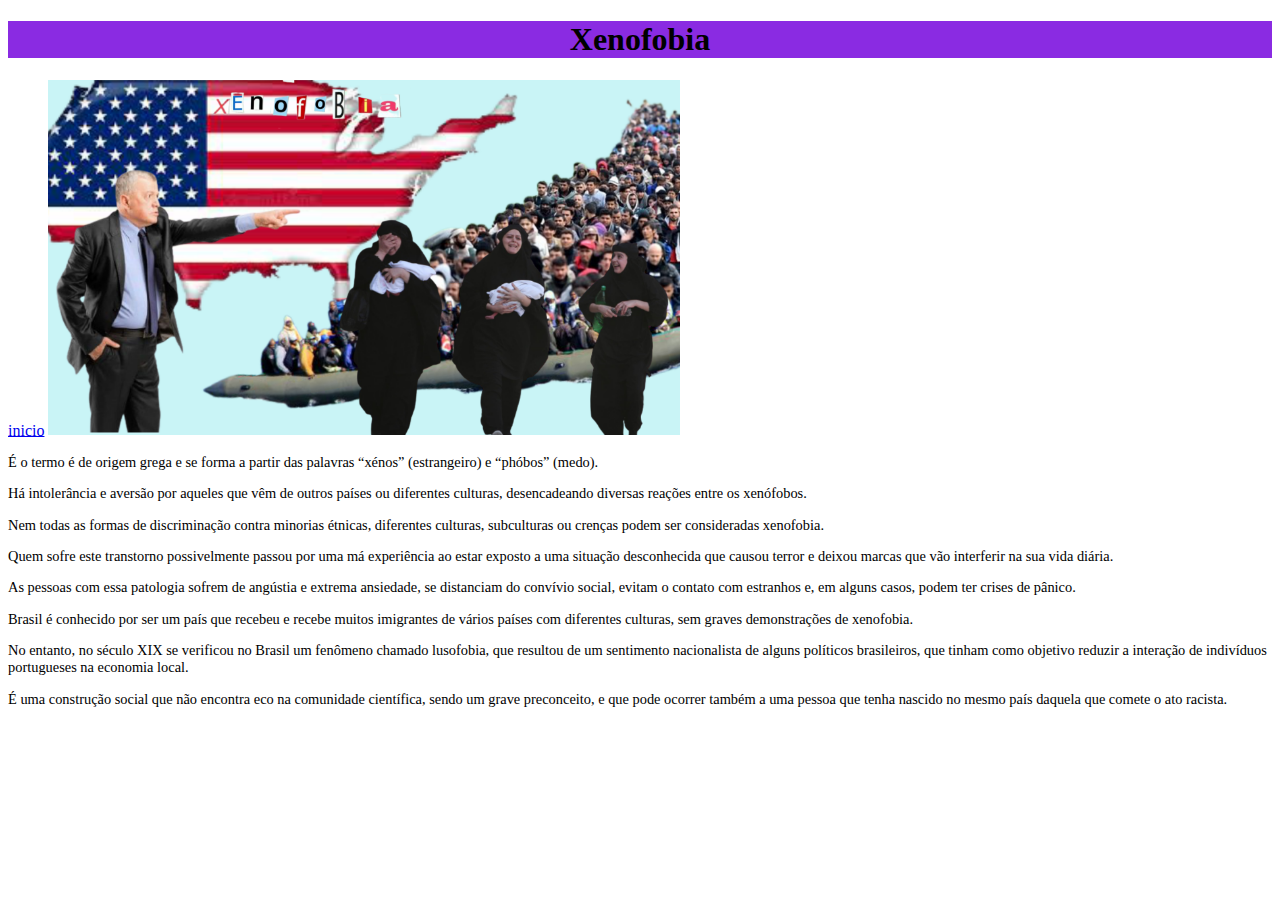
<file: conteudo.html>
<!DOCTYPE html>
<html>
<head>
	<title>Xenofobia</title>
	<link rel="stylesheet" type="text/css" href="_css/stilo.css">
</head>
<body>
<h1 style="background-color: blueviolet;">Xenofobia</h1>
<a href="index.html">inicio</a>
<img src="_image/img.png" width="50%" />
<p>É o termo é de origem grega e se forma a partir das palavras “xénos” (estrangeiro) e “phóbos” (medo).</p>
<p>Há intolerância e aversão por aqueles que vêm de outros países ou diferentes culturas, desencadeando diversas reações entre os xenófobos.</p>
<p>Nem todas as formas de discriminação contra minorias étnicas, diferentes culturas, subculturas ou crenças podem ser consideradas xenofobia.</p>
<p>Quem sofre este transtorno possivelmente passou por uma má experiência ao estar exposto a uma situação desconhecida que causou terror e deixou marcas que vão interferir na sua vida diária.</p>
<p>As pessoas com essa patologia sofrem de angústia e extrema ansiedade, se distanciam do convívio social, evitam o contato com estranhos e, em alguns casos, podem ter crises de pânico.</p>
<p>Brasil é conhecido por ser um país que recebeu e recebe muitos imigrantes de vários países com diferentes culturas, sem graves demonstrações de xenofobia.</p>
<p>No entanto, no século XIX se verificou no Brasil um fenômeno chamado lusofobia, que resultou de um sentimento nacionalista de alguns políticos brasileiros, que tinham como objetivo reduzir a interação de indivíduos portugueses na economia local.</p>
<p>É uma construção social que não encontra eco na comunidade científica, sendo um grave preconceito, e que pode ocorrer também a uma pessoa que tenha nascido no mesmo país daquela que comete o ato racista.</p>

</body>
</html>
</file>
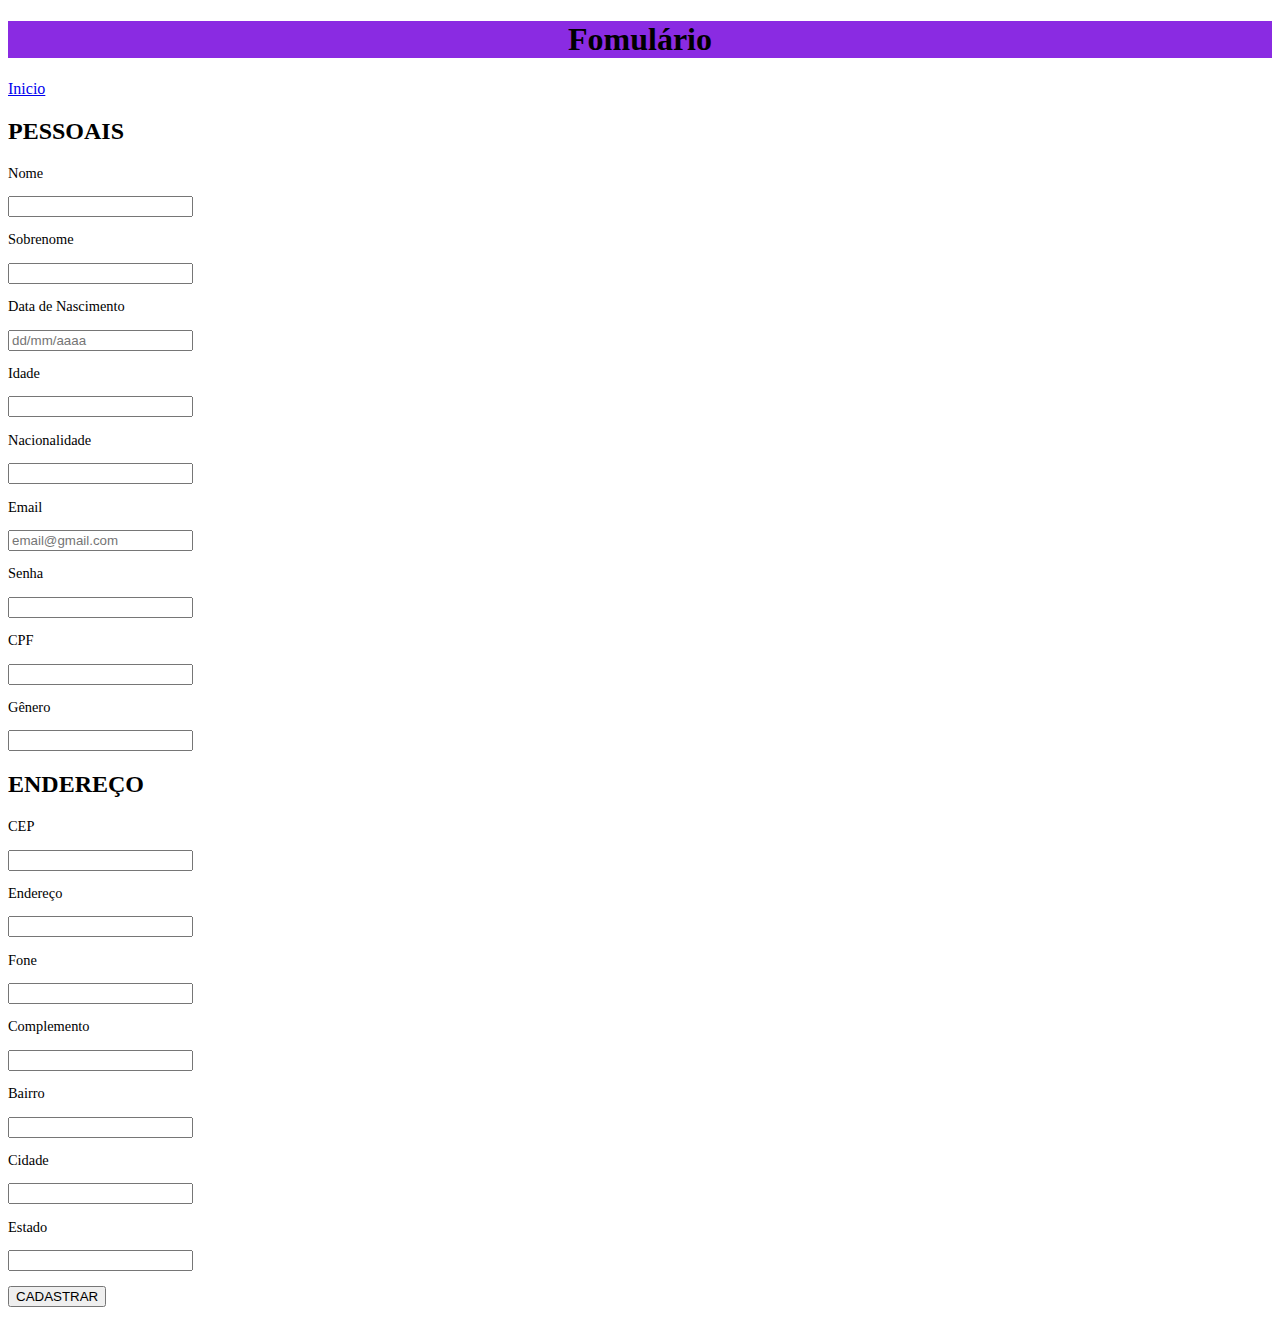
<file: form.html>
<!DOCTYPE html>
<html>
<head>
	<title>Página inicial</title>
	<link rel="stylesheet" type="text/css" href="_css/stilo.css">
    <script src="validacoes.js"></script>
</head>
<body>
   <h1>Fomulário</h1>
   <a href="index.html">Inicio</a>
        <form>
            <h2>PESSOAIS</h2>
            <p> Nome</p>
            <input type="text" id="nome" name="nome">
            <p>Sobrenome</p>
            <input type="text" id="sobrenome" name="sobrenome">
            <p>Data de Nascimento</p>
            <input type="text" id="dataNascimento" name="data de nascimento" placeholder="dd/mm/aaaa">
           <p>Idade</p>
           <input type="text" id="idade" name="idade">
            <p>Nacionalidade</p>
            <input type="text" id="nacionalidade" name="nacionalidade">
            <p>Email</p>
            <input type="email" id="email" name="email" placeholder="email@gmail.com">
            <p>Senha</p>
            <input type="password" id="senha" name="senha">
            <p>CPF</p>
            <input type="text" id="cpf" name="cpf">
            <p>Gênero</p>
            <input type="text" id="genero" name="gênero">
            <h2>ENDEREÇO</h2>
            <p>CEP</p>
            <input type="text" id="cep" name="cep">
            <p>Endereço</p>
            <input type="text" id="endereco" name="endereço">
            <p>Fone</p>
            <input type="tel" id="fone" name="fone" onblur="maskFone()" onkeypress="return event.charCode >= 48 && event.charCode <= 57" maxlengt="11">
            <p>Complemento</p>
            <input type="text" id="complemento" name="complemento">
            <p>Bairro</p>
            <input type="text" id="bairro" name="bairro">
            <p>Cidade</p>
            <input type="text" id="cidade" name="cidade">
            <p>Estado</p>
            <input type="text" id="estado" name="estado">
            <p><button class="btn btn-primary" onclick="verificar()">CADASTRAR</button></p>

        </form>
</body>
</html
</file>
<file: _css/stilo.css>
h1{
			background-color: blueviolet;
			text-align: center;
		}
		p{
			font-family: cursive;
			font-size: 90%;
		}
</file>
